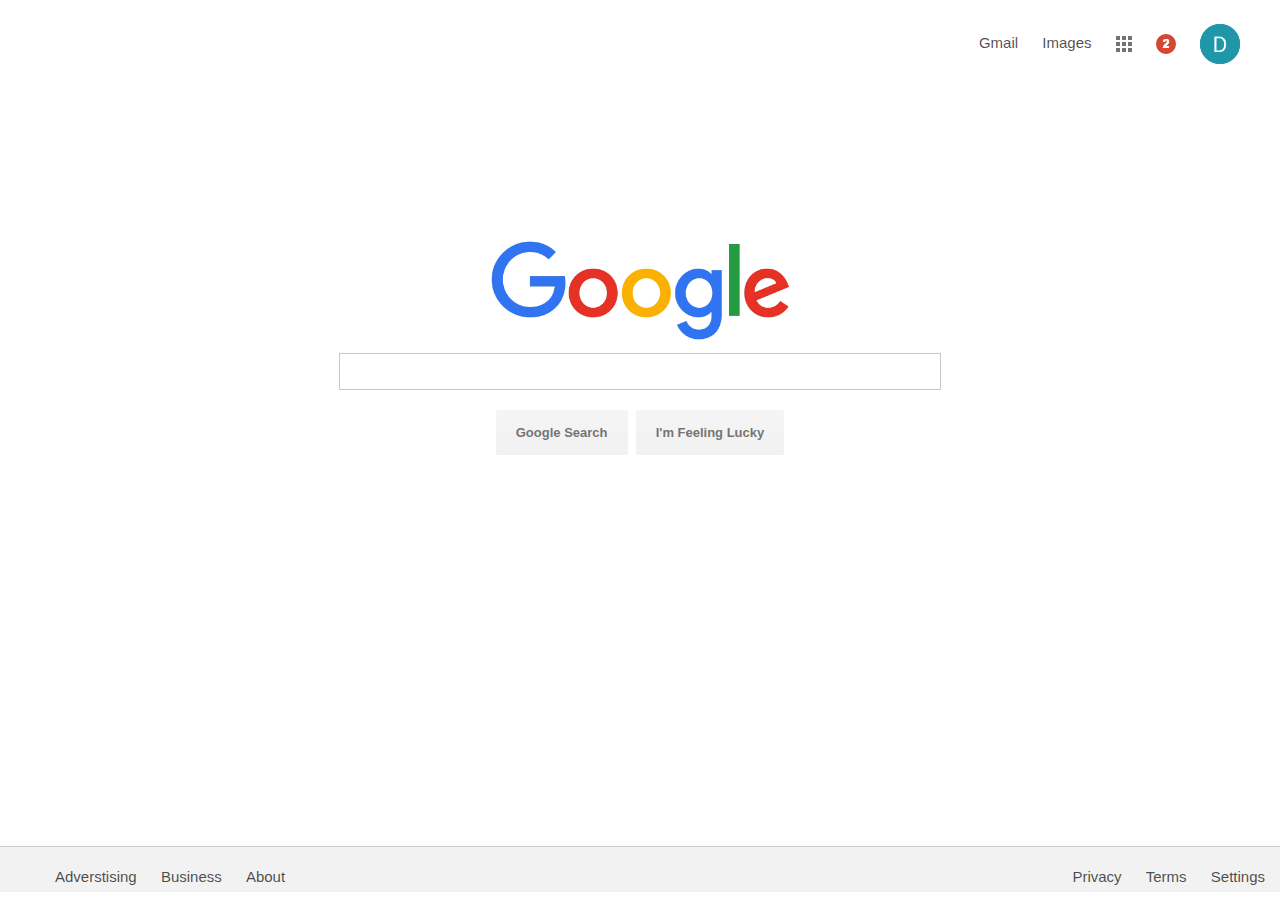
<file: index.html>
<!DOCTYPE html>
<html>
<head>
	<link rel="stylesheet" type="text/css" href="styles/stylesheet.css">
	<title>Google</title>
</head>
<body>
	<div class="nav">
		<ul>
			<li><a href="#">Gmail</a></li>
			<li><a href="#">Images</a></li>
			<li><a href="#"><img id="grid" src="images/grid.png" alt="Grid" height="16px" width="16px"/></a></li>
			<li><a href="#"><img id="notification" src="images/notification.png" alt="notification" height="20px" width="20px"/></a></li>
			<li><a href="#"><img id="user" src="images/user.png" alt="user" height="40px" width="40px"/></a></li>
		</ul>
	</div>

	<div class="main_items">
		<img id="logo" src="images/google_logo.png" width="300px" height="100px" alt="Google Logo"/>
		<form>
			<input type="text" name="search_bar" style="background-image: url("images/microphone.png")><br>
			<input type="button" name="google_search" value="Google Search">
			<input type="button" name="lucky_search" value="I'm Feeling Lucky">
		</form>
	</div>

	<div class="footer">
		<ul class="ul1">
			<li><a href="#">Adverstising</a></li>
			<li><a href="#">Business</a></li>
			<li><a href="#">About</a></li>
		</ul>
		<ul class="ul2">
			<li><a href="#">Privacy</a></li>
			<li><a href="#">Terms</a></li>
			<li><a href="#">Settings</a></li>
		</ul>
	</div>
</body>
</html>
</file>
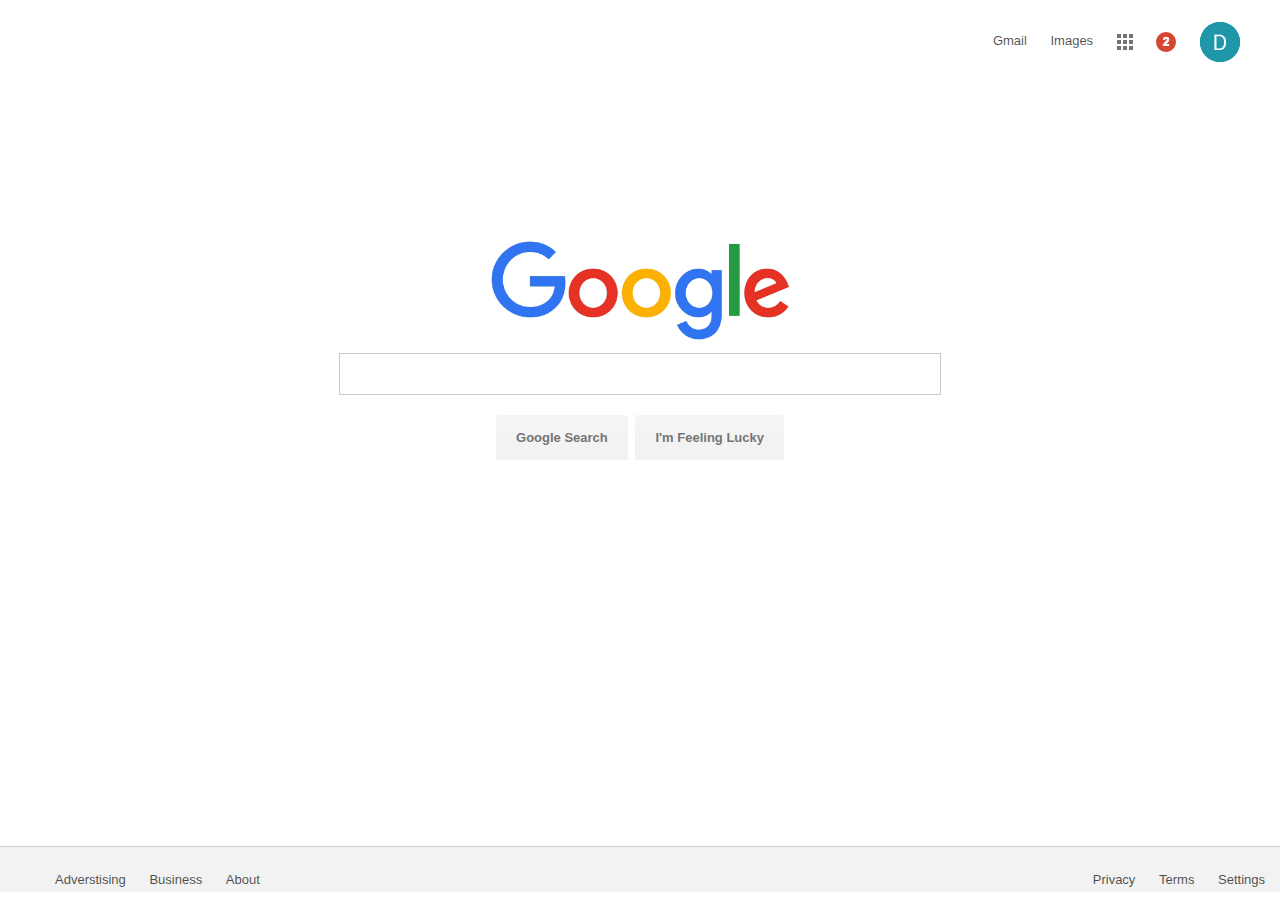
<file: google-homepage/index.html>
<!DOCTYPE html>
<html>
<head>
	<link rel="stylesheet" type="text/css" href="styles/stylesheet.css">
	<title>Google</title>
</head>
<body>
	<div class="nav">
		<ul>
			<li><a href="#">Gmail</a></li>
			<li><a href="#">Images</a></li>
			<li><a href="#"><img id="grid" src="images/grid.png" alt="Grid" height="16px" width="16px"/></a></li>
			<li><a href="#"><img id="notification" src="images/notification.png" alt="notification" height="20px" width="20px"/></a></li>
			<li><a href="#"><img id="user" src="images/user.png" alt="user" height="40px" width="40px"/></a></li>
		</ul>
	</div>

	<div class="main_items">
		<img id="logo" src="images/google_logo.png" width="300px" height="100px" alt="Google Logo"/>
		<form>
			<input id="search_bar" type="text" name="search_bar"><br>
			<input type="submit" name="google_search" value="Google Search">
			<input type="submit" name="lucky_search" value="I'm Feeling Lucky">
		</form>
	</div>

	<div class="footer">
		<ul class="ul1">
			<li><a href="#">Adverstising</a></li>
			<li><a href="#">Business</a></li>
			<li><a href="#">About</a></li>
		</ul>
		<ul class="ul2">
			<li><a href="#">Privacy</a></li>
			<li><a href="#">Terms</a></li>
			<li><a href="#">Settings</a></li>
		</ul>
	</div>
</body>
</html>
</file>
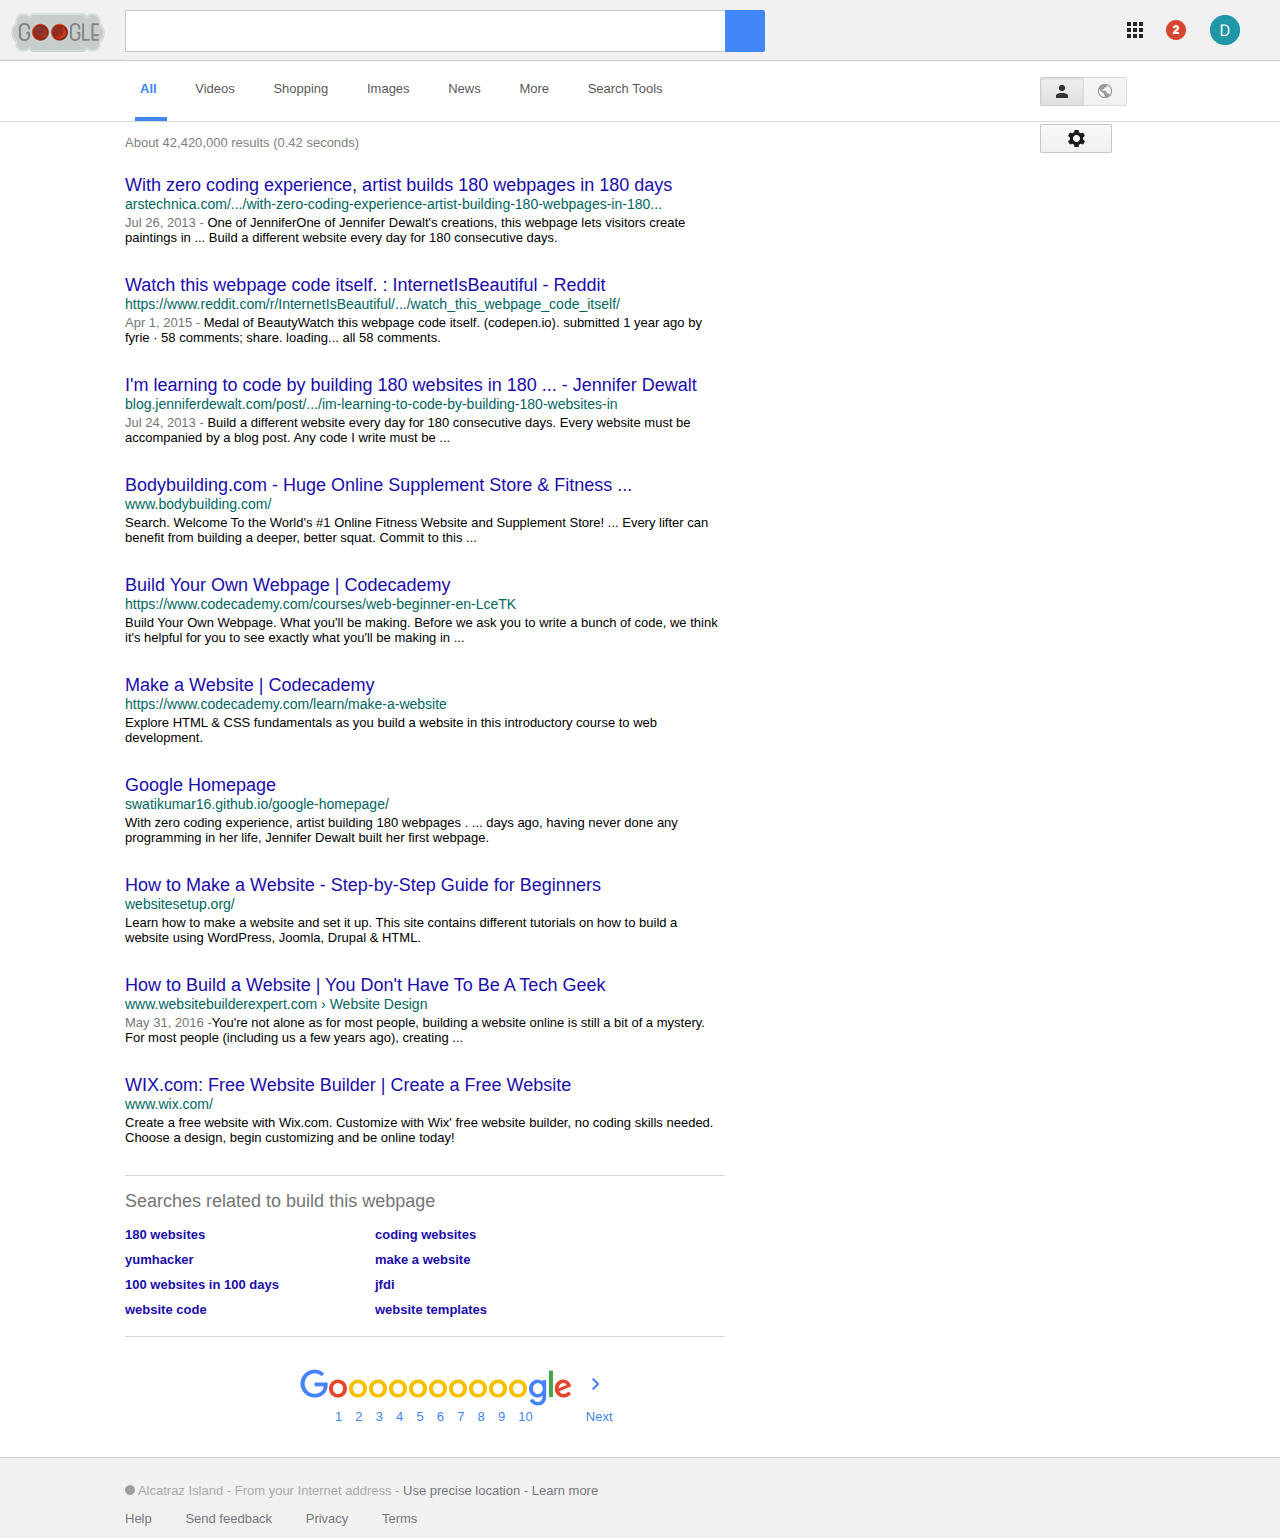
<file: google-homepage/search_results.html>
<!DOCTYPE html>
<html>
<head>
	<script type="text/javascript">
		window.onload = function() {
  document.getElementById("selected", "selected2").focus();
};
	</script>
	<link rel="stylesheet" type="text/css" href="styles/stylesheet.css">
	<title>built this webpage - Google</title>
</head>
<body>
	<div class="search">
		<img src="images/logo.png" width="124px" height="60px">
		<form>
			<input id="search_bar2" type="text" name="search_bar">
			<input id="search_icon" type="button" name="search_icon" value=" ">
		</form>
		<ul id="ul">
			<li>
				<a href="#">
					<img id="grid" src="images/grid2.png" alt="Grid" height="16px" width="16px"/>
				</a>
			</li>
			<li>
				<a href="#">
					<img id="notification" src="images/notification2.png" alt="notification" height="20px" width="20px"/>
				</a>
			</li>
			<li>
				<a href="#">
					<img id="user" src="images/user2.png" alt="user" height="30px" width="30px"/>
				</a>
			</li>
		</ul>
	</div>
	<div class="search_nav">
		<ul class="nav_ul">
			<li><a href="#" id="selected">All</a></li>
			<li><a href="#">Videos</a></li>
			<li><a href="#">Shopping</a></li>
			<li><a href="#">Images</a></li>
			<li><a href="#">News</a></li>
			<li><a id="more" href="#">More</a></li>
			<li><a href="#">Search Tools</a></li>
		</ul>
		<ul class="nav_ul1">
			<li>
				<img src="images/public.png">
			</li>
			<li>
				<img src="images/settings.png">
			</li>
		</ul>
	</div>
	<div class="speed_bar">
		<p>About 42,420,000 results (0.42 seconds)</p>
	</div>
	<div class="results">

		<div class="result">
			<a href="#">
				With zero coding experience, artist builds 180 webpages in 180 days
			</a><br>
			<cite>
				arstechnica.com/.../with-zero-coding-experience-artist-building-180-webpages-in-180...
			</cite>
			<p>
				<span class="date">Jul 26, 2013 -</span> One of JenniferOne of Jennifer Dewalt's creations, this webpage lets visitors create paintings in ... Build a different website every day for 180 consecutive days.
			</p>
		</div>

		<div class="result">
			<a href="#">
				Watch this webpage code itself. : InternetIsBeautiful - Reddit
			</a><br>
			<cite>
				https://www.reddit.com/r/InternetIsBeautiful/.../watch_this_webpage_code_itself/
			</cite>
			<p>
				<span class="date">Apr 1, 2015 -</span> Medal of BeautyWatch this webpage code itself. (codepen.io). submitted 1 year ago by fyrie · 58 comments; share. loading... all 58 comments.
			</p>
		</div>

		<div class="result">
			<a href="#">
				I'm learning to code by building 180 websites in 180 ... - Jennifer Dewalt
			</a><br>
			<cite>
				blog.jenniferdewalt.com/post/.../im-learning-to-code-by-building-180-websites-in
			</cite>
			<p>
				<span class="date">Jul 24, 2013 -</span> Build a different website every day for 180 consecutive days. Every website must be accompanied by a blog post. Any code I write must be ...
			</p>
		</div>

		<div class="result">
			<a href="#">
				Bodybuilding.com - Huge Online Supplement Store & Fitness ...
			</a><br>
			<cite>
				www.bodybuilding.com/
			</cite>
			<p>
				Search. Welcome To the World's #1 Online Fitness Website and Supplement Store! ... Every lifter can benefit from building a deeper, better squat. Commit to this ...
			</p>
		</div>

		<div class="result">
			<a href="#">
				Build Your Own Webpage | Codecademy
			</a><br>
			<cite>
				https://www.codecademy.com/courses/web-beginner-en-LceTK
			</cite>
			<p>
				Build Your Own Webpage. What you'll be making. Before we ask you to write a bunch of code, we think it's helpful for you to see exactly what you'll be making in ...
			</p>
		</div>

		<div class="result">
			<a href="#">
				Make a Website | Codecademy
			</a><br>
			<cite>
				https://www.codecademy.com/learn/make-a-website
			</cite>
			<p>
				Explore HTML & CSS fundamentals as you build a website in this introductory course to web development.
			</p>
		</div>

		<div class="result">
			<a href="#">
				Google Homepage
			</a><br>
			<cite>
				swatikumar16.github.io/google-homepage/
			</cite>
			<p>
				With zero coding experience, artist building 180 webpages . ... days ago, having never done any programming in her life, Jennifer Dewalt built her first webpage.
			</p>
		</div>

		<div class="result">
			<a href="#">
				How to Make a Website - Step-by-Step Guide for Beginners
			</a><br>
			<cite>
				websitesetup.org/
			</cite>
			<p>
				Learn how to make a website and set it up. This site contains different tutorials on how to build a website using WordPress, Joomla, Drupal & HTML.
			</p>
		</div>

		<div class="result">
			<a href="#">
				How to Build a Website | You Don't Have To Be A Tech Geek
			</a><br>
			<cite>
				www.websitebuilderexpert.com › Website Design
			</cite>
			<p>
				<span class="date">May 31, 2016 -</span>You're not alone as for most people, building a website online is still a bit of a mystery. For most people (including us a few years ago), creating ...
			</p>
		</div>

		<div class="result">
			<a href="#">
				WIX.com: Free Website Builder | Create a Free Website
			</a><br>
			<cite>
				www.wix.com/
			</cite>
			<p>
				Create a free website with Wix.com. Customize with Wix' free website builder, no coding skills needed. Choose a design, begin customizing and be online today!
			</p>
		</div>
	</div>
	<div class="related">
		<h2>Searches related to build this webpage</h2>
		<ul id="related_ul1">
			<li><a href="#">180 websites</a></li>
			<li><a href="#">yumhacker</a></li>
			<li><a href="#">100 websites in 100 days</a></li>
			<li><a href="#">website code</a></li>
		</ul>
		<ul id="related_ul2">
			<li><a href="#">coding websites</a></li>
			<li><a href="#">make a website</a></li>
			<li><a href="#">jfdi</a></li>
			<li><a href="#">website templates</a></li>
		</ul>
	</div>
	<div class="google_pages">
		<img src="images/google_pages.png">
		<ul>
			<li><a href="#" id="selected2">1</a></li>
			<li><a href="#">2</a></li>
			<li><a href="#">3</a></li>
			<li><a href="#">4</a></li>
			<li><a href="#">5</a></li>
			<li><a href="#">6</a></li>
			<li><a href="#">7</a></li>
			<li><a href="#">8</a></li>
			<li><a href="#">9</a></li>
			<li><a href="#">10</a></li>
			<li id="next"><a href="#">Next</a></li>
		</ul>
	</div>
	<div class="search_footer">
		<p><img src="images/location.png"> <span id="location">Alcatraz Island - From your Internet address -</span> <a href="#">Use precise location -</a> <a href="#"> Learn more</a> </p>
		<ul>
			<li><a href="#">Help</a></li>
			<li><a href="#">Send feedback</a></li>
			<li><a href="#">Privacy</a></li>
			<li><a href="#">Terms</a></li>
		</ul>
	</div>
</body>
</html>
</file>
<file: styles/stylesheet.css>
html, body {
	height: 100vh;
	width: 100vw;
	margin: 0;
	padding: 0;
	font-family: arial, sans-serif;
	font-size: 15px;
	color: #757575;
}

.nav {
	width: 100%;
	height: 10vh;
}

.nav ul {
	position: absolute;
	top: 1vh;
	right: 30px;
	list-style-type: none;
}

li {
	display: inline;
	margin-left: 10px;
	margin-right: 10px;
}

a {
	text-decoration: none;
	color: rgba(0, 0, 0, 0.7);
}

a:hover {
	color: black;
	text-decoration: underline;
}

#grid, #notification, #user {
	/*top: 1.6vh;*/
	vertical-align: middle;
}

.main_items {
	height: 84vh;
	width: 100%;
	text-align: center;
}

#logo {
	margin-top: 150px;
}

input[type=text] {
	margin-top: 10px;
	width: 570px;
	height: 25px;
	font-size: 20px;
	padding: 5px 20px 5px 10px;
	border: 1px solid rgba(117, 117, 117, 0.4);
}

input[type=text]:hover {
	border: 1px solid rgba(117, 117, 117, 0.7);
}

input[type=text]:focus {
	-webkit-appearance: none;
	border: 1px solid royalblue;
	outline: 0;
}

input[type=button] {
	background-image: -webkit-linear-gradient(top,#f5f5f5,#f1f1f1);
	border: none;
	padding: 15px 20px 15px 20px;
	margin-right: 2px;
	margin-left: 2px;
	font-size: 13px;
	font-family: arial, sans-serif;
	color: #757575;
	font-weight: bold;
	border-radius: 2px;
	margin-top: 20px;
}

input[type=button]:hover {
	border: 1px solid rgba(117, 117, 117, 0.4);
	/*padding: 14.5px 19.5px 14.5px 19.5px;*/
	margin-left: 1px;
	margin-right: 1px;
	margin-top: 19px;
	color: black;
}

.footer {
	height: 5vh;
	width: 100%;
	background-color: #F2F2F2;
	border-top: 1px solid rgba(0, 0, 0, 0.15);
	margin-left: 0;
	margin-right: 0;
	margin-bottom: 0;
}

.ul1 {
	position: absolute;
	bottom: 0px;
	left: 5px;
	list-style-type: none;
}

.ul2 {
	position: absolute;
	bottom: 0px;
	right: 5px;
	list-style-type: none;
}
</file>
<file: google-homepage/styles/stylesheet.css>
html, body {
	height: 100vh;
	width: 100vw;
	margin: 0;
	padding: 0;
	font-family: arial, sans-serif;
	font-size: 13px;
	color: #757575;
}

.nav {
	width: 100%;
	height: 10vh;
}

.nav ul {
	position: absolute;
	top: 1vh;
	right: 30px;
	list-style-type: none;
}

.nav li, .main_items li, .footer li, .search li, .search_nav li, .speed_bar li, .results li, .search_footer li, .google_pages li {
	position: relative;
	display: inline;
	margin-left: 10px;
	margin-right: 10px;
}

.nav a, .main_items a, .footer a, .search a, .search_nav a, .speed_bar a, .results a, .search_footer a {
	text-decoration: none;
	color: rgba(0, 0, 0, 0.7);
}

.nav a:hover, .main_items a:hover, .footer a:hover, .search_nav a:hover, .speed_bar a:hover, .results a:hover, .search_footer a:hover {
	color: black;
	text-decoration: underline;
}

#grid, #notification, #user {
	vertical-align: middle;
}

.main_items {
	height: 84vh;
	width: 100%;
	text-align: center;
}

#logo {
	margin-top: 150px;
}

input[type=text] {
	width: 570px;
	height: 30px;
	font-size: 20px;
	border: 1px solid rgba(117, 117, 117, 0.4);
	padding: 5px 20px 5px 10px;
}

#search_bar {
	margin-top: 10px;
}

input[type=text]:hover {
	border: 1px solid rgba(117, 117, 117, 0.7);
}

input[type=text]:focus {
	-webkit-appearance: none;
	border: 1px solid #4285f4;
	outline: 0;
}

input[type=submit] {
	background-image: -webkit-linear-gradient(top,#f5f5f5,#f1f1f1);
	border: none;
	padding: 15px 20px 15px 20px;
	margin-right: 2px;
	margin-left: 2px;
	font-size: 13px;
	font-family: arial, sans-serif;
	color: #757575;
	font-weight: bold;
	border-radius: 2px;
	margin-top: 20px;
}

input[type=submit]:hover {
	border: 1px solid rgba(117, 117, 117, 0.4);
	margin-left: 1px;
	margin-right: 1px;
	margin-top: 19px;
	color: black;
}

.footer {
	height: 5vh;
	width: 100%;
	background-color: #F2F2F2;
	border-top: 1px solid rgba(0, 0, 0, 0.15);
	margin-left: 0;
	margin-right: 0;
	margin-bottom: 0;
}

.ul1 {
	position: absolute;
	bottom: 0px;
	left: 5px;
	list-style-type: none;
}

.ul2 {
	position: absolute;
	bottom: 0px;
	right: 5px;
	list-style-type: none;
}

.search {
	height: 60px;
	width: 100vw;
	background-color: #f1f1f1;
	border-bottom: 1px solid rgba(0, 0, 0, 0.15);
}

#search_bar2 {
	position: absolute;
	left: 125px;
	top: 10px;
	bottom: 10px;
}

#search_icon {
	position: absolute;
	-webkit-appearance: none;
	border: 0;
	top: 10px;
	bottom: 10px;
	left: 725px;
	width: 40px;
	height: 42px;
	background-color: #4285f4;
	border-bottom-right-radius: 2px;
	border-top-right-radius: 2px;
}

#search_icon:hover {
	background-color: royalblue;
}

#ul {
	height: 60px;
	position: absolute;
	top: 2px;
	right: 30px;
	list-style-type: none;
}

.search_nav {
	width: 100vw;
	height: 60px;
	background-color: white;
	border-bottom: 1px solid rgba(0, 0, 0, 0.15);
}

.nav_ul {
	position: absolute;
	margin: 0;
    padding: 0;
    width: 600px;
    height: 60px;
	left: 125px;
	list-style-type: none;
}

.nav_ul li {
	position: relative;
	font-size: 13px;
	top: 20px;
}

.nav_ul a {
	display: inline-block;
	height: 36px;
	padding: 0 10px 0 5px;
}

.nav_ul a:hover {
	text-decoration: none;
}

.nav_ul a:focus {
	outline: none;
	font-weight: bold;
	color: #4285f4;
	border-bottom: 4px solid #4285f4;
}

.nav_ul1 {
	position: absolute;
	margin: 0;
    padding: 0;
    width: 200px;
    height: 60px;
	right: 50px;
	list-style-type: none;
}

.nav_ul1 img {
	margin-top: 15.5px;
}

.speed_bar {
	width: 100vw;
	height: 40px;
	color: #808080;
}

.speed_bar p {
	margin-left: 125px;
}

.results {
	width: 100vw;
}

.result {
	margin-left: 125px;
	width: 600px;
	margin-bottom: 30px;
}

.result a {
	font-size: 18px;
	color: #1a0dab;
}

.result a:visited {
	color: #660099;
}

.result cite {
	font-style: normal;
	font-size: 14px;
	color: #00665f;
}

.result p {
	margin-top: 3px;
	color: black;
}

.result .date {
	color: #757575;
}

.related {
	margin-left: 125px;
	border-top: 1px solid rgba(0, 0, 0, 0.15);
	border-bottom: 1px solid rgba(0, 0, 0, 0.15);
	width: 600px;
	height: 160px;
}

.related h2 {
	font-weight: normal;
	font-size: 18px;
}

.related ul {
	list-style-type: none; 
	padding: 0;
	margin: 0;
	width: 200px;
}

.related li {
	padding: 0 0 10px 0;
}

.related a {
	text-decoration: none;
	font-weight: bold;
	color: #1a0dab;
}

#related_ul1 {
	position: absolute;
	margin: 0;
	width: 200px;
}

#related_ul2 {
	position: absolute;
	margin: 0;
	margin-left: 250px;
	width: 200px;
}

.google_pages {
	width: 100vw;
	height: 100px;
}

.google_pages img {
	margin-top: 31.5px;
	margin-left: 300px;
}

.google_pages ul {
    padding: 0;
    margin-top: 0px;
    margin-left: 330px;
}

.google_pages ul li {
    padding: 0 4.5px 0 5px;
    margin: 0;
}

.google_pages a {
	text-decoration: none;
	color: #4285f4;
}

.google_pages a:hover {
	text-decoration: underline;
	color: #4285f4;
}

.google_pages a:focus {
	color: black;
	cursor: default;
}

.google_pages a:focus:hover {
	color: black;
	cursor: default;
	text-decoration: none;
}

.google_pages #next {
	margin-left: 40px;
}

.search_footer {
	width: 100vw;
	height: 80px;
	background-color: #f1f1f1;
	margin-top: 20px;
	border-top: 1px solid rgba(0, 0, 0, 0.15);
}

.search_footer p {
	margin-left: 125px;
	margin-top: 25px;
}

.search_footer a {
	color: #77777e;
}

.search_footer a:hover {
	text-decoration: none;
	color: black;
}

#location {
	color: #aaaaaa;
}

.search_footer ul {
	padding: 0;
	margin: 0;
	margin-left: 125px;
}

.search_footer li {
	margin: 0 30px 0 0;
	padding: 0;
}
</file>
